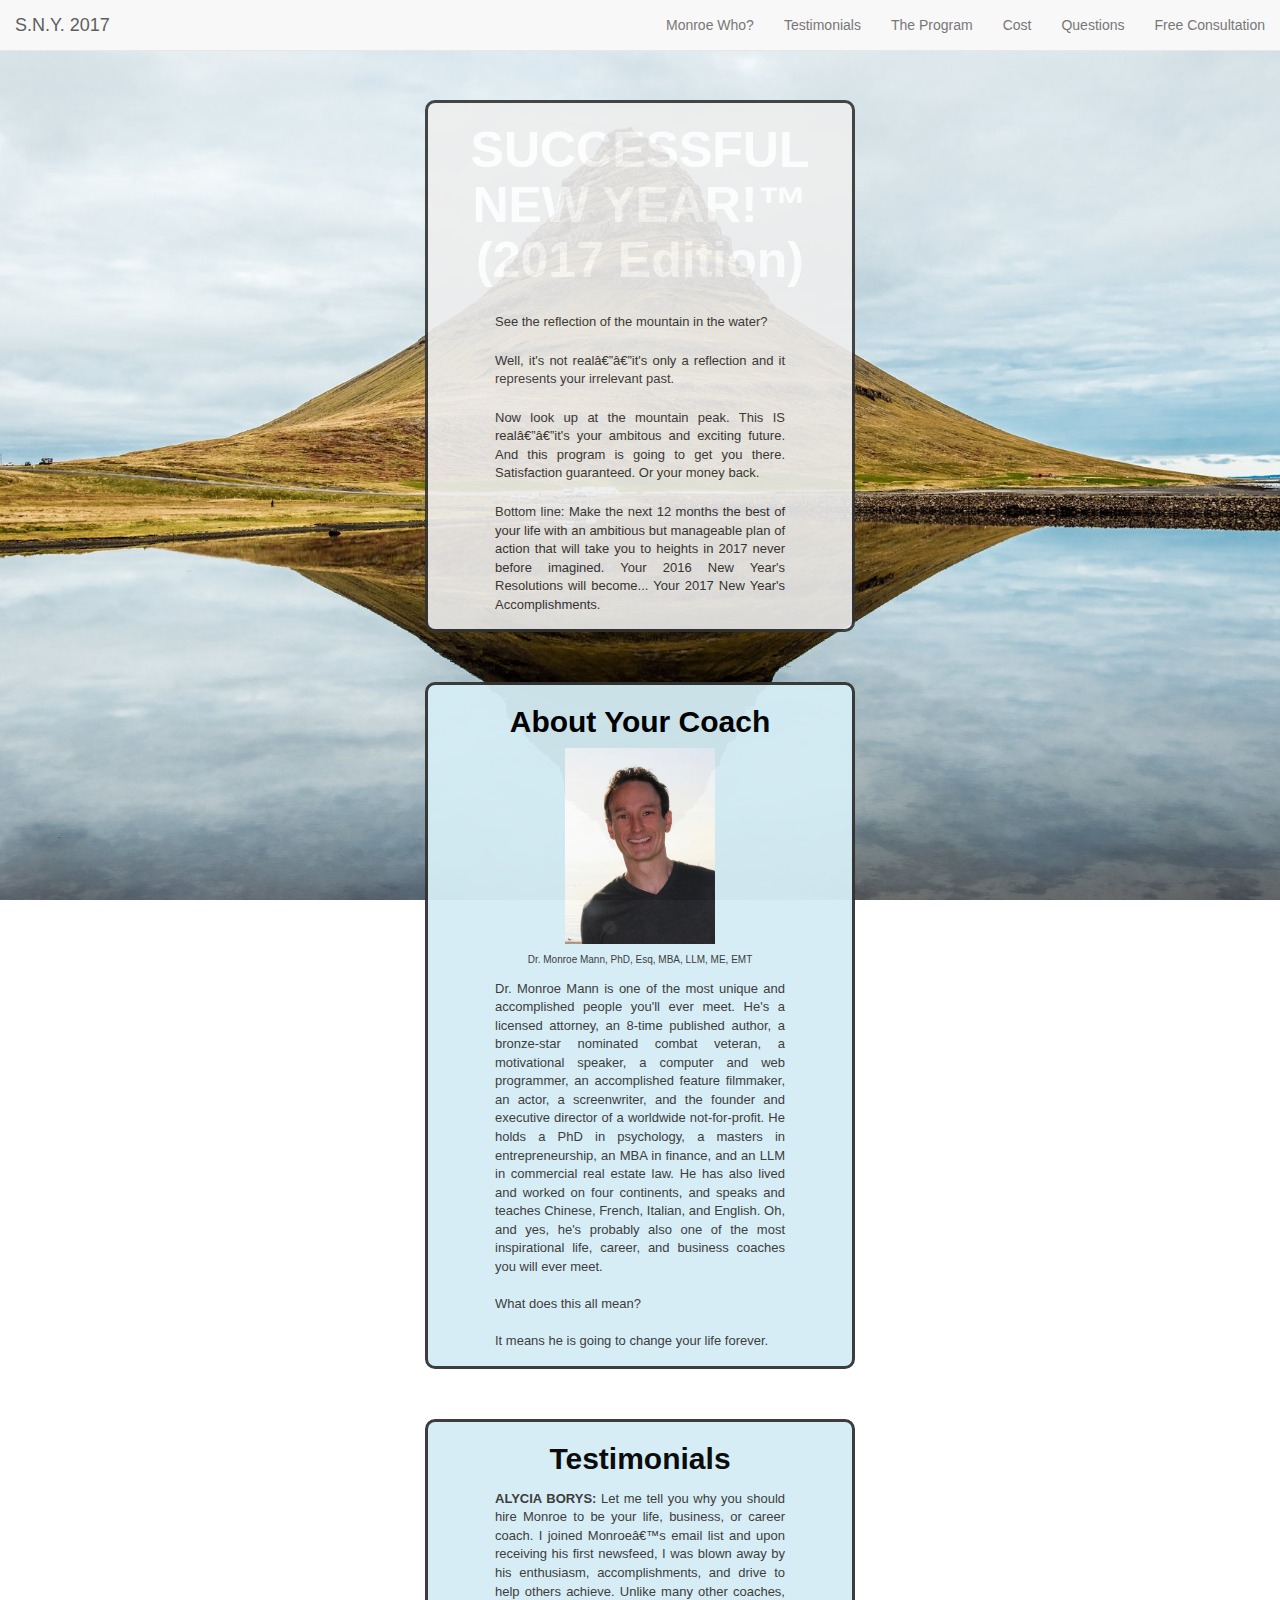
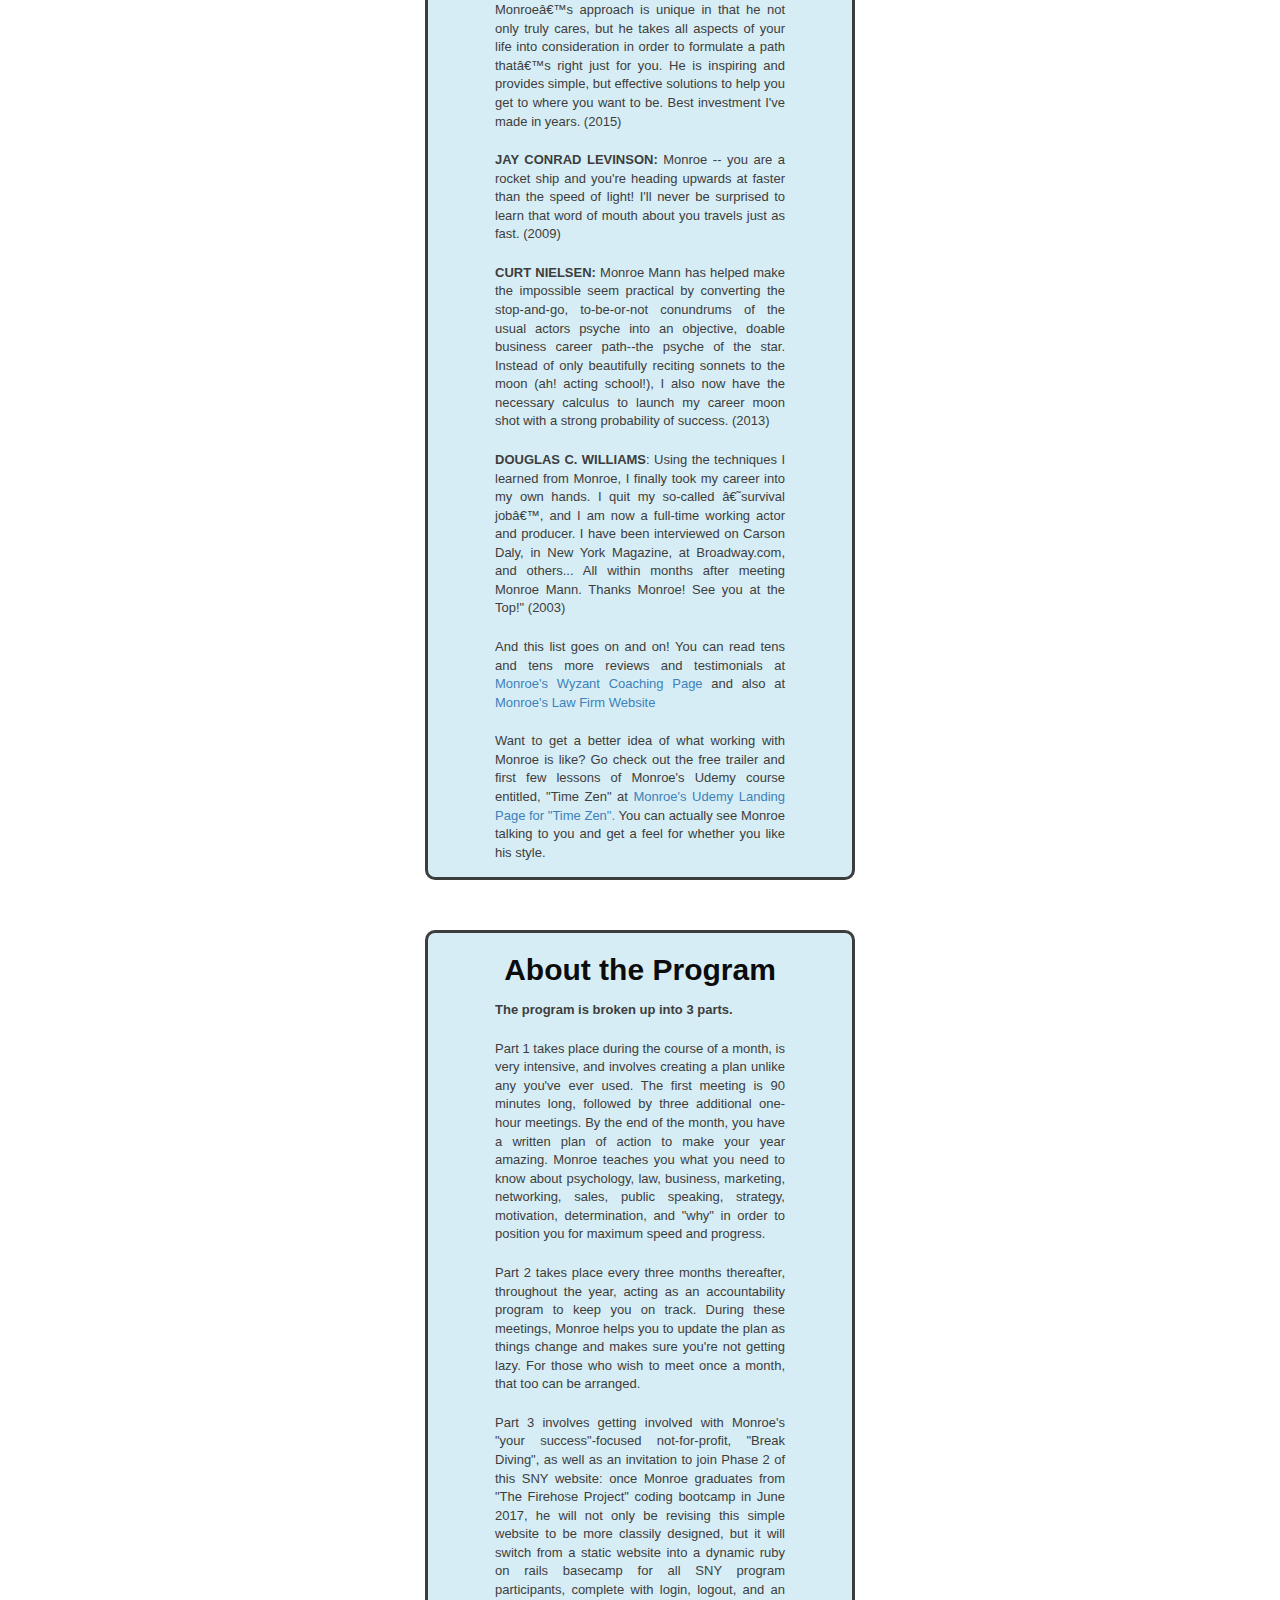
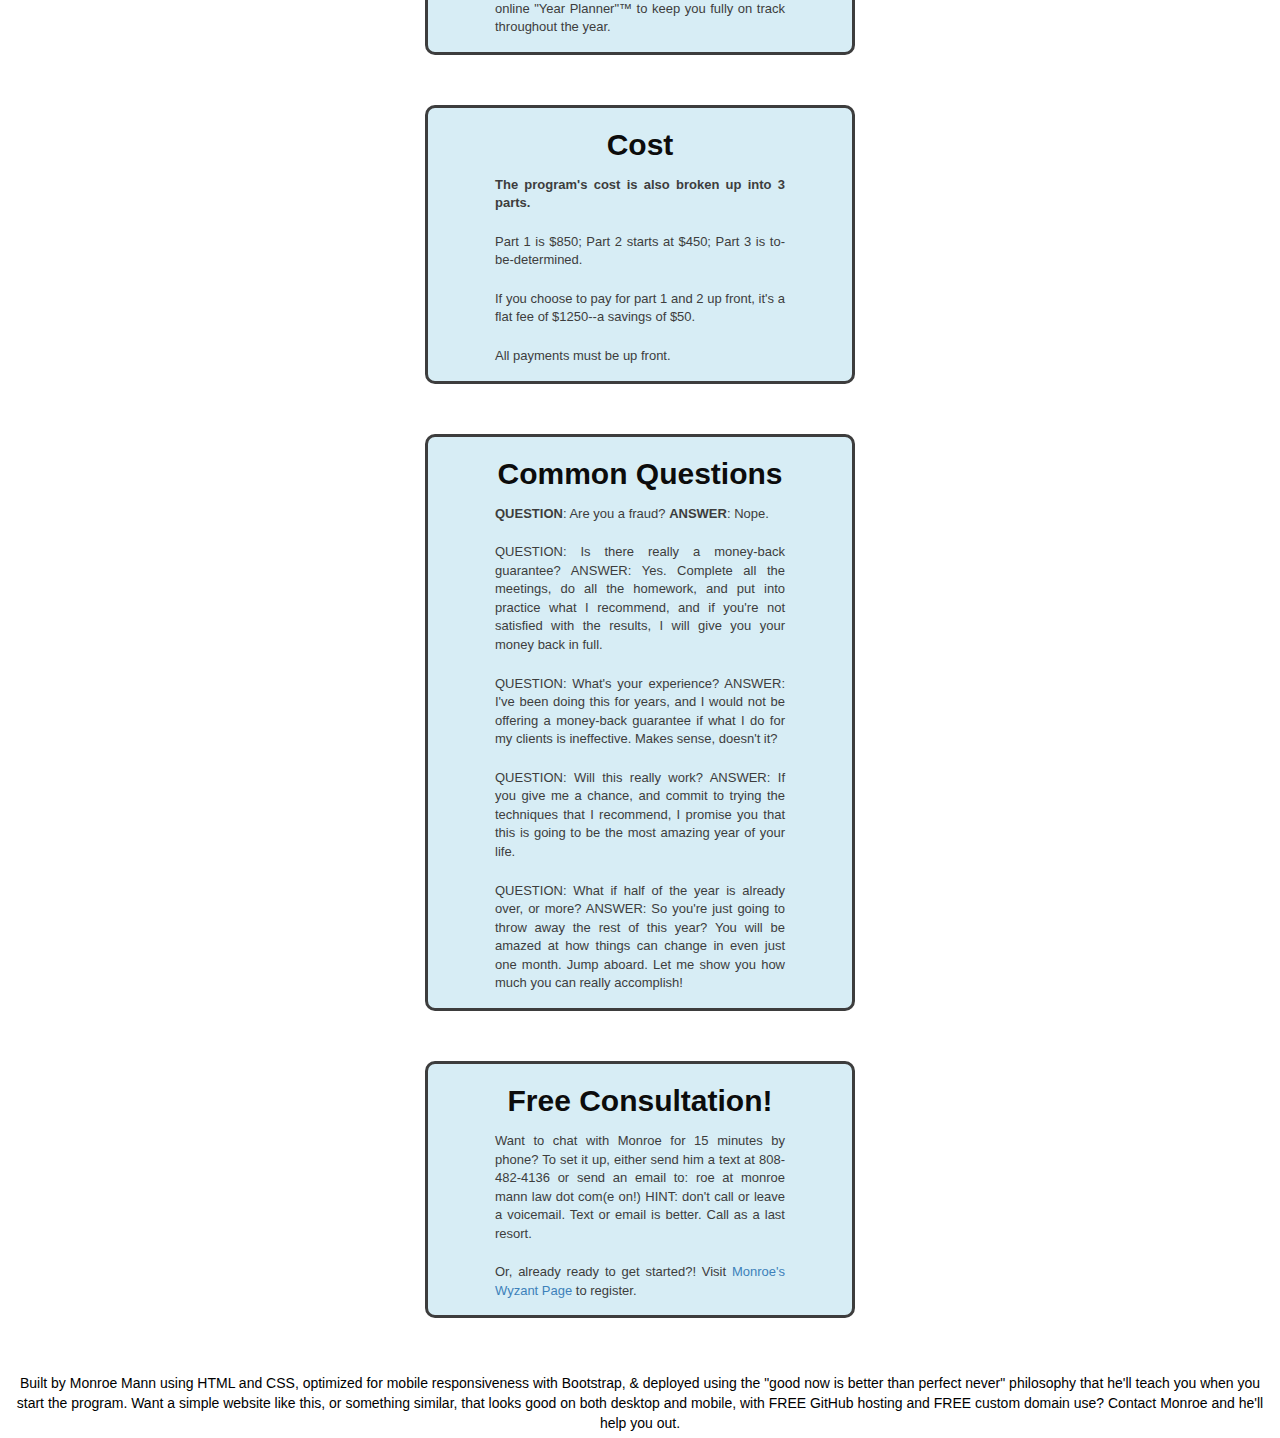
<file: index.html>
<!DOCTYPE html>

<html lang="en">
<head>
 <link rel="stylesheet" type="text/css" href="style.css">
 <meta charset-"utf-8">
 <meta name="viewport" content="width=device-width, intital-scale=1">

  <!-- Latest compiled and minified CSS -->
  <link rel="stylesheet" href="https://maxcdn.bootstrapcdn.com/bootstrap/3.3.7/css/bootstrap.min.css" integrity="sha384-BVYiiSIFeK1dGmJRAkycuHAHRg32OmUcww7on3RYdg4Va+PmSTsz/K68vbdEjh4u" crossorigin="anonymous">

  <!--FONTS-->
  <!--  -->

  <title>Successful New Year</title>  <meta name="description" content=<"Make the next 12 months the best of your life with an ambitious but manageable plan of action that will take you to heights never before imagined.  Monroe Mann is a licensed attorney; life, career, and business coach; published author; motivational speaker; and is going to change your life forever.">

</head>

<body>

  <!--SECTION: NAV BAR-->

  <div class="container" id="nav-bar">
    <nav class="navbar navbar-default navbar-fixed-top">
      <div class="container-fluid">
        
        <!-- Brand and toggle get grouped for better mobile display -->
        <div class="navbar-header">
          <button type="button" class="navbar-toggle collapsed" data-toggle="collapse" data-target="#bs-example-navbar-collapse-1" aria-expanded="false">
          <span class="sr-only">Toggle navigation</span>
          <span class="icon-bar"></span>
          <span class="icon-bar"></span>
          <span class="icon-bar"></span>
          </button>
          
          <a class="navbar-brand" href="#">S.N.Y. 2017</a>
        </div>

        <!-- Collect the nav links, forms, and other content for toggling -->
        <div class="collapse navbar-collapse" id="bs-example-navbar-collapse-1">
          
          <ul class="nav navbar-nav navbar-right">
            <li><a href="#monroe-anchor">Monroe Who?</a></li>
            <li><a href="#testimonials-anchor">Testimonials</a></li>
            <li><a href="#program-anchor">The Program</a></li>
            <li><a href="#cost-anchor">Cost</a></li>
            <li><a href="#questions-anchor">Questions</a></li>
            <li><a href="#consultation-anchor">Free Consultation</a></li>
          </ul>
        </div><!-- /.navbar-collapse -->
      </div><!-- /.container-fluid -->
    </nav>
  </div>

  <div class="wrapper">
    <div id="topbox">
      <h1>SUCCESSFUL NEW YEAR!&trade; (2017 Edition)</h1><br />

      <p>See the reflection of the mountain in the water?</p> 

      <p>Well, it's not real——it's only a reflection and it represents your irrelevant past.</p>  

      <p>Now look up at the mountain peak.  This IS real——it's your ambitous and exciting future.  And this program is going to get you there.  Satisfaction guaranteed.  Or your money back.</p>

      <p>Bottom line: Make the next 12 months the best of your life with an ambitious but manageable plan of action that will take you to heights in 2017 never before imagined.  Your 2016 New Year's Resolutions will become... Your 2017 New Year's Accomplishments.</p>
    </div>


  
    
    <!--TWO-LINE SECTION THAT ALLOWS BACKGROUND TO SHOW WHEN SCROLLING-->
      <div class="container breaker"  id="monroe-anchor">
      </div>
    
    <!--SECTION: ABOUT YOUR COACH-->
      <div class="info-boxes">
      <h2 class="heading">About Your Coach
      </h2>

      <img src="MMphoto.jpg" alt="Smiley face" class="mmphoto img-responsive center-block">
        
      <h5 id="byline">Dr. Monroe Mann, PhD, Esq, MBA, LLM, ME, EMT</h5>

      <p>Dr. Monroe Mann is one of the most unique and accomplished people you'll ever meet.  He's a licensed attorney, an 8-time published author, a bronze-star nominated combat veteran, a motivational speaker, a computer and web programmer, an accomplished feature filmmaker, an actor, a screenwriter, and the founder and executive director of a worldwide not-for-profit.  He holds a PhD in psychology, a masters in entrepreneurship, an MBA in finance, and an LLM in commercial real estate law.  He has also lived and worked on four continents, and speaks and teaches Chinese, French, Italian, and English.  Oh, and yes, he's probably also one of the most inspirational life, career, and business coaches you will ever meet.  
        <br><br>
        What does this all mean?
        <br><br>
        It means he is going to change your life forever.</p>
      </div>

    <!--TWO-LINE SECTION THAT ALLOWS BACKGROUND TO SHOW WHEN SCROLLING-->
      <div class="container breaker"  id="testimonials-anchor">
      </div>

    <!--SECTION: TESTIMONIALS-->
      <div class="info-boxes">
        <h2 class="heading">Testimonials
         </h2>

        <p><strong>ALYCIA BORYS:</strong> Let me tell you why you should hire Monroe to be your life, business, or career coach.  I joined Monroe’s email list and upon receiving his first newsfeed, I was blown away by his enthusiasm, accomplishments, and drive to help others achieve. Unlike many other coaches, Monroe’s approach is unique in that he not only truly cares, but he takes all aspects of your life into consideration in order to formulate a path that’s right just for you. He is inspiring and provides simple, but effective solutions to help you get to where you want to be. Best investment I've made in years. (2015)</p>

        <p><strong>JAY CONRAD LEVINSON:</strong> Monroe -- you are a rocket ship and you're heading upwards at faster than the speed of light! I'll never be surprised to learn that word of mouth about you travels just as fast. (2009)</p>

        <p><strong>CURT NIELSEN:</strong> Monroe Mann has helped make the impossible seem practical by converting the stop-and-go, to-be-or-not conundrums of the usual actors psyche into an objective, doable business career path--the psyche of the star.  Instead of only beautifully reciting sonnets to the moon (ah! acting school!), I also now have the necessary calculus to launch my career moon shot with a strong probability of success. (2013) </p>

        <p><strong>DOUGLAS C. WILLIAMS</strong>: Using the techniques I learned from Monroe, I finally took my career into my own hands. I quit my so-called ‘survival job’, and I am now a full-time working actor and producer. I have been interviewed on Carson Daly, in New York Magazine, at Broadway.com, and others... All within months after meeting Monroe Mann.  Thanks Monroe! See you at the Top!" (2003) </p>

        <p>And this list goes on and on!  You can read tens and tens more reviews and testimonials at <a href="http://www.wyzant.com/tutors/unstoppable">Monroe's Wyzant Coaching Page</a> and also at <a href="http://www.monroemannlaw.com/rahrah">Monroe's Law Firm Website</a></p>

        <p>Want to get a better idea of what working with Monroe is like?  Go check out the free trailer and first few lessons of Monroe's Udemy course entitled, "Time Zen" at <a href="http://www.udemy.com/course/806468">Monroe's Udemy Landing Page for "Time Zen".</a>  You can actually see Monroe talking to you and get a feel for whether you like his style.</p>
      </div>

    <!--TWO-LINE SECTION THAT ALLOWS BACKGROUND TO SHOW WHEN SCROLLING-->
      <div class="container breaker" id="program-anchor">
      </div>

    <!--SECTION: ABOUT THE PROGRAM-->
      <div class="info-boxes">
        <h2 class="heading">About the Program
        </h2>

        <p><strong>The program is broken up into 3 parts.</strong></p>  

        <p>Part 1 takes place during the course of a month, is very intensive, and involves creating a plan unlike any you've ever used.  The first meeting is 90 minutes long, followed by three additional one-hour meetings.  By the end of the month, you have a written plan of action to make your year amazing.  Monroe teaches you what you need to know about psychology, law, business, marketing, networking, sales, public speaking, strategy, motivation, determination, and "why" in order to position you for maximum speed and progress.
        </p>

        <p>Part 2 takes place every three months thereafter, throughout the year, acting as an accountability program to keep you on track.  During these meetings, Monroe helps you to update the plan as things change and makes sure you're not getting lazy.  For those who wish to meet once a month, that too can be arranged.
        </p>

        <p>Part 3 involves getting involved with Monroe's "your success"-focused not-for-profit, "Break Diving", as well as an invitation to join Phase 2 of this SNY website: once Monroe graduates from "The Firehose Project" coding bootcamp in June 2017, he will not only be revising this simple website to be more classily designed, but it will switch from a static website into a dynamic ruby on rails basecamp for all SNY program participants, complete with login, logout, and an online "Year Planner"&trade; to keep you fully on track throughout the year.
      </div>

    <!--TWO-LINE SECTION THAT ALLOWS BACKGROUND TO SHOW WHEN SCROLLING-->
      <div class="container breaker" id="cost-anchor">
      </div>

    <!--SECTION: COST-->
      <div class="info-boxes">
        <h2 class="heading">Cost
        </h2>

        <p><strong>The program's cost is also broken up into 3 parts.</strong></p>

        <p>Part 1 is $850; Part 2 starts at $450; Part 3 is to-be-determined.</p>

        <p >If you choose to pay for part 1 and 2 up front, it's a flat fee of  $1250--a savings of $50.</p>

        <p>All payments must be up front.</p>
      </div>

    <!--TWO-LINE SECTION THAT ALLOWS BACKGROUND TO SHOW WHEN SCROLLING-->
      <div class="container breaker"  id="questions-anchor">
      </div>

    <!--SECTION: COMMON QUESTIONS-->
      <div class="info-boxes">
        <h2 class="heading">Common Questions
        </h2>

        <p><strong>QUESTION</strong>: Are you a fraud?  <strong>ANSWER</strong>: Nope.</p>
        
        <p>QUESTION: Is there really a money-back guarantee?  ANSWER: Yes.  Complete all the meetings, do all the homework, and put into practice what I recommend, and if you're not satisfied with the results, I will give you your money back in full.</p>  

        <p>QUESTION: What's your experience?  ANSWER: I've been doing this for years, and I would not be offering a money-back guarantee if what I do for my clients is ineffective.  Makes sense, doesn't it?</p>  

        <p>QUESTION: Will this really work?  ANSWER: If you give me a chance, and commit to trying the techniques that I recommend, I promise you that this is going to be the most amazing year of your life.</p>

        <p>QUESTION: What if half of the year is already over, or more?  ANSWER: So you're just going to throw away the rest of this year?  You will be amazed at how things can change in even just one month.  Jump aboard.  Let me show you how much you can really accomplish!</p>     
      </div>

    <!--TWO-LINE SECTION THAT ALLOWS BACKGROUND TO SHOW WHEN SCROLLING-->
       <div class="container breaker"  id="consultation-anchor">
       </div>

    <!--SECTION: CONSULTATION-->
      <div class="info-boxes">
        <h2 class="heading">Free Consultation!
        </h2>

        <p>Want to chat with Monroe for 15 minutes by phone?  To set it up, either send him a text at 808-482-4136 or send an email to: roe at monroe mann law dot com(e on!)  HINT: don't call or leave a voicemail.  Text or email is better.  Call as a last resort.</p>

        <p>Or, already ready to get started?!  Visit <a href="www.wyzant.com/tutors/unstoppable">Monroe's Wyzant Page</a> to register.</p>

      </div>

    <!--TWO-LINE SECTION THAT ALLOWS BACKGROUND TO SHOW WHEN SCROLLING-->
      <div class="container breaker">
      </div>
    
  </div>

  <div class="footer" id="footer">
    Built by Monroe Mann using HTML and CSS, optimized for mobile responsiveness with Bootstrap, &amp; deployed using the "good now is better than perfect never" philosophy that he'll teach you when you start the program.  
  
    Want a simple website like this, or something similar, that looks good on both desktop and mobile, with FREE GitHub hosting and FREE custom domain use?  Contact Monroe and he'll help you out.
  </div>


<!-- Latest compiled and minified JavaScript 7 jQuery -->
<script src="https://cdnjs.cloudflare.com/ajax/libs/jquery/3.1.1/jquery.min.js"></script>

<script src="https://maxcdn.bootstrapcdn.com/bootstrap/3.3.7/js/bootstrap.min.js" integrity="sha384-Tc5IQib027qvyjSMfHjOMaLkfuWVxZxUPnCJA7l2mCWNIpG9mGCD8wGNIcPD7Txa" crossorigin="anonymous"></script>

</body>
</html>
</file>
<file: style.css>
body {
     background-image: url(rsz_background.jpg);
     background-size: cover;
     -webkit-background-size: cover;
     -moz-background-size: cover;
     -o-background-size: cover;
     background-position: center center;
     background-repeat: repeat-y;
     max-width: 100%;
     transform: scale();
}

@media only screen and (min-width : 992px)  {
    body {
      background-attachment: fixed;
      background-repeat: no-repeat;
    }
}

#nav-bar {
  text-align: center;
}

#topbox {
  background-color: #eee;
  opacity: 0.9;
  margin-top: 100px;
  max-width: 450px;
  border-radius: 10px;
  border-style: solid;
  margin-left: 10px;
  margin-right: 10px;
}

p {
  text-align: justify;
  font-size: 13px;
  font-family: 'Play', sans-serif;
  padding: 5px;
  color: #333;
  max-width: 300px;
  margin-left: auto !important;
  margin-right: auto !important;
  font-weight: 500;
  margin-top: 0em !important;

}

#topbox h1 {
  color: white;
  font-size: 50px;
  font-weight: bold;
  margin-bottom: 0px;
  text-align: center;
}

@media (max-width: 325px) {
  #topbox h1 {
    font-size: 25px;
  }
}

.heading {
color: black;
font-weight: bold;
text-align: center;
}

.mmphoto{
  width:150px;
  height:150px;  
}

#byline {
  font-size: 10px;
  text-align: center;
}


.info-boxes {
  background-color: #D5EDF5;
  opacity: 0.95;
  max-width: 450px;
  border-radius: 10px;
  border-style: solid;
  margin-left: 10px;
  margin-right: 10px;
}


.breaker {
  height: 50px;
}

.footer {
  text-align: center;
  color: black;
  background-color: white;
  font-family: "Helvetica-Neue", Helvetica;
  font-weight: 100;
  padding: 5px;
  margin-top:0px;
}

/* Helps solve a mobile style bug on some phones */
html { height: 100%; } 
body { min-height: 100%; }

@media screen and (max-width: 480px) {
    background-image: responsive;
}

.wrapper {
  margin-left: auto;
  margin-right: auto;
  max-width: 450px;
}
</file>
